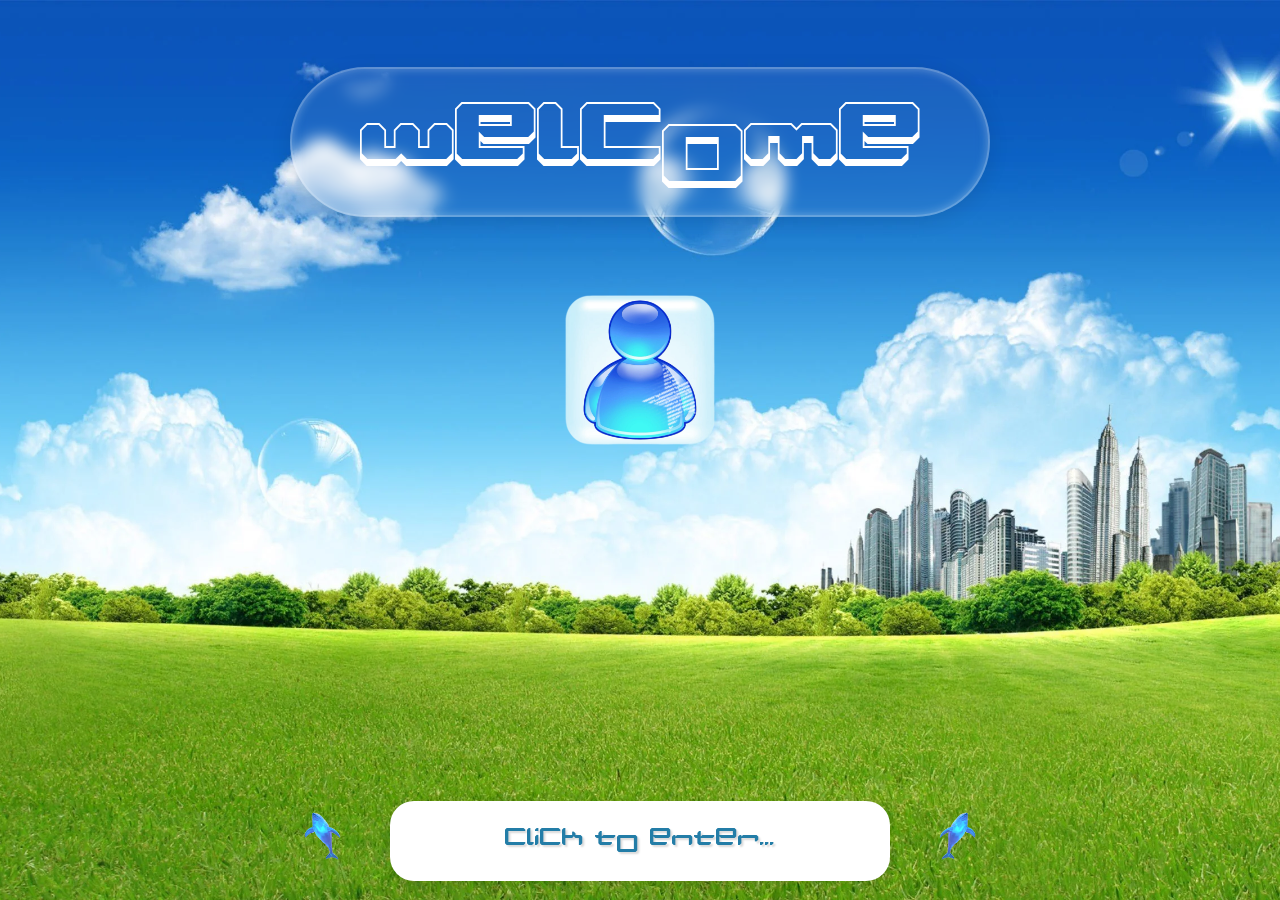
<file: index.html>
<!DOCTYPE html>
<html lang="es">

<head>
    <meta charset="UTF-8">
    <meta name="viewport" content="width=device-width, initial-scale=1.0">

    <title>Welcome</title>

    <link rel="stylesheet" href="style.css">
</head>

<body>

    <div class="hero">

        <div class="spin-cursor" id="spin-cursor" aria-hidden="true">
            <div class="spin-cursor-arrow"></div>
        </div>

        <!-- BURBUJA SUPERIOR -->
        <div class="bubble-box">
            <h1 id="dynamic-text">Welcome</h1>
        </div>

        <!-- ICONO CENTRAL -->
        <div class="elementos-externos">
            <div class="icono-wrap" id="main-icono">
                <img src="assets/imagenes/iconos/icono.png" alt="Icono" class="icono icono-original">
                <img src="assets/imagenes/iconos/icono_hover.png" alt="Icono hover" class="icono icono-hover">
            </div>
        </div>

        <!-- TEXTO INFERIOR -->
        <div class="entrar">
            <img src="assets/imagenes/fondos/dolphin.gif" alt="Delfin" class="delfin">
            <div class="enter-bubble">
                <span id="enter-text">click to enter...</span>
            </div>
            <img src="assets/imagenes/fondos/dolphin.gif" alt="Delfin" class="delfin">
        </div>

    </div>

    <script src="script.js"></script>

</body>

</html>
</file>
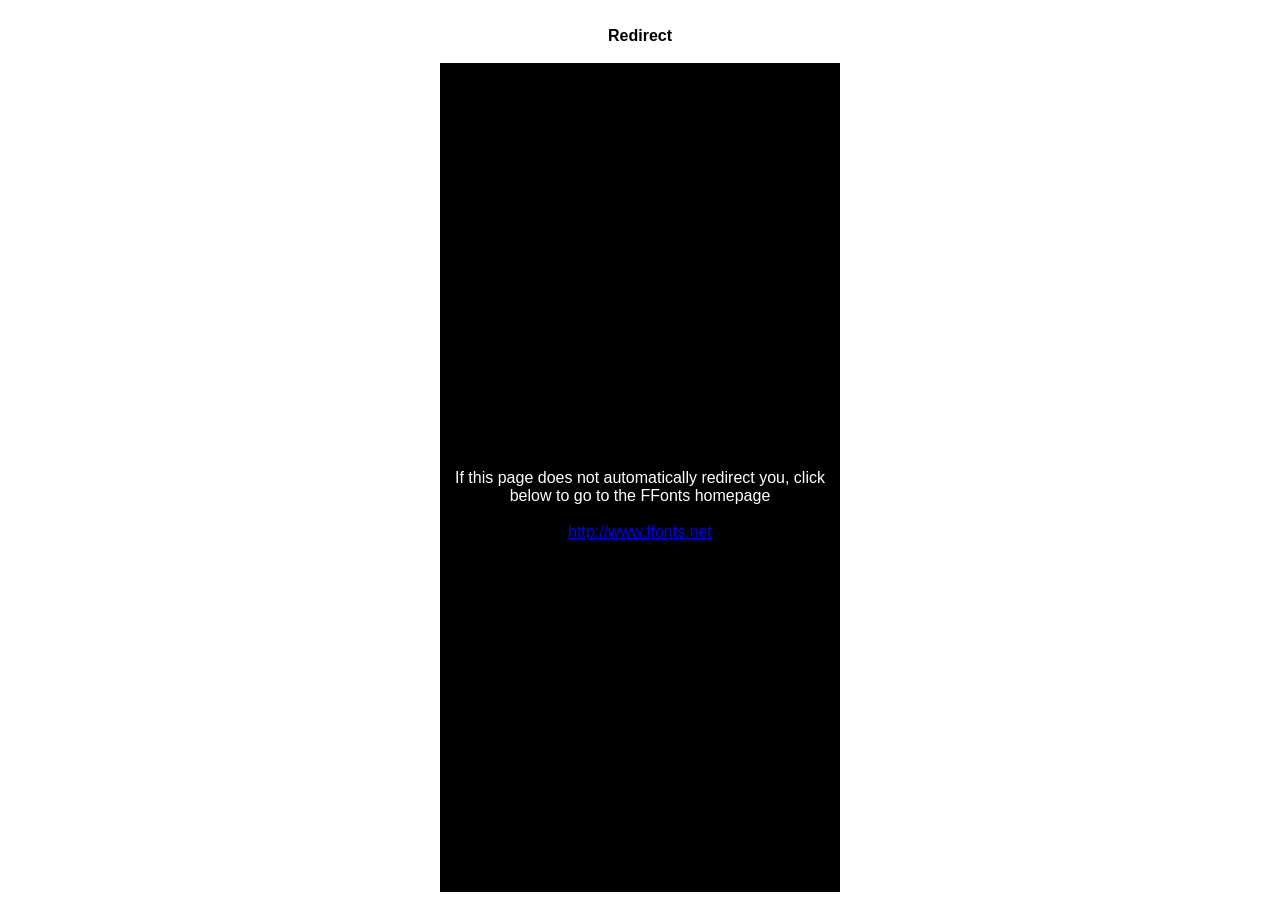
<file: assets/fuentes/Ablattive-Shadow/ffonts.net.htm>
<HTML>
<HEAD>
<TITLE>FFonts - Redirect</TITLE>
<meta http-equiv="refresh" content="1;url=http://www.ffonts.net">
<script language="javascript">
<!-- 
//location.replace("http://www.ffonts.net");
-->
</script>
</HEAD>

<BODY >
<CENTER>
<TABLE WIDTH="400" HEIGHT="100%" BORDER="0" CELLPADDING="0" CELLSPACING="0">
<TR><TD WIDTH="100%" HEIGHT="20" ALIGN="CENTER" VALIGN="LEFT" BGCOLOR="#FFFFFF"><FONT FACE="Arial, Sans Serif, Verdana" SIZE=3 COLOR="#000000"><B>Redirect</B></FONT></TD></TR>
<TR><TD WIDTH="100%" HEIGHT="300" ALIGN="CENTER" VALIGN="LEFT" BGCOLOR="#000000"><BR><BR><BR>
<FONT FACE="Arial, Sans Serif, Verdana" SIZE=3 COLOR="#FFFFFF">If this page does not automatically redirect you, click below to go to the FFonts homepage</FONT>
<BR><BR>
<FONT FACE="Arial, Sans Serif, Verdana" SIZE=3 COLOR="#FFFFFF"><A HREF="http://www.ffonts.net" TARGET="_top">http://www.ffonts.net</A>
</TD></TR>
</TD></TR>
</TABLE>
</CENTER>
</BODY>
</HTML>
</file>
<file: style.css>
@font-face {
    font-family: 'Ablattive';
    src: url('assets/fuentes/Ablattive-Shadow/Ablattive.ttf') format('truetype');
    font-weight: normal;
    font-style: normal;
    font-display: swap;
}

@font-face {
    font-family: 'AblattiveShadow';
    src: url('assets/fuentes/Ablattive-Shadow/Ablattive-Shadow.ttf') format('truetype');
    font-weight: normal;
    font-style: normal;
    font-display: swap;
}

@font-face {
    font-family: 'AeroMaticsBold';
    src: url('assets/fuentes/aero-matics-cufonfonts/Aero Matics Bold.ttf') format('truetype');
    font-weight: bold;
    font-style: normal;
    font-display: swap;
}

@font-face {
    font-family: 'AeroMaticsItalic';
    src: url('assets/fuentes/aero-matics-cufonfonts/Aero Matics Italic.ttf') format('truetype');
    font-weight: normal;
    font-style: italic;
    font-display: swap;
}

@font-face {
    font-family: 'AerobicsRegular';
    src: url('assets/fuentes/aerobics-cufonfonts/AerobicsRegular-mLRZP.ttf') format('truetype');
    font-weight: normal;
    font-style: normal;
    font-display: swap;
}

@font-face {
    font-family: 'SuperFortress';
    src: url('assets/fuentes/super-fortrees-cufonfonts/Super Fortress.ttf') format('truetype');
    font-weight: normal;
    font-style: normal;
    font-display: swap;
}


/* ==============================
   CONFIGURACIÓN GENERAL
   ============================== */

* {
    box-sizing: border-box;
}

html,
body {
    margin: 0;
    padding: 0;

    width: 100%;
    height: 100%;

    overflow: hidden;
}

* {
    scrollbar-width: thin;
    scrollbar-color: rgba(255, 255, 255, 0.7) transparent;
}

*::-webkit-scrollbar {
    width: 12px;
    height: 12px;
}

*::-webkit-scrollbar-track {
    background: transparent;
}

*::-webkit-scrollbar-thumb {
    border: 2px solid rgba(255, 255, 255, 0.9);
    border-radius: 999px;
    background: linear-gradient(180deg, rgba(255, 255, 255, 0.8), rgba(167, 218, 255, 0.5) 45%, rgba(140, 188, 255, 0.45));
    box-shadow: inset 0 1px 0 rgba(255, 255, 255, 0.9), 0 0 0 1px rgba(255, 255, 255, 0.25), 0 0 12px rgba(58, 143, 214, 0.18);
}

*::-webkit-scrollbar-thumb:hover {
    background: linear-gradient(180deg, rgba(255, 255, 255, 0.92), rgba(167, 218, 255, 0.62) 46%, rgba(140, 188, 255, 0.58));
}

.main-page {
    background: url('assets/imagenes/fondos/fondo_playa.gif') center center / cover no-repeat;
}

.top-icons {
    position: fixed;
    z-index: 10;
    top: 32px;
    left: 32px;
    display: flex;
    gap: 18px;
}

.top-icon-item {
    width: 110px;
    flex: 0 0 110px;
    display: flex;
    flex-direction: column;
    align-items: center;
    gap: 8px;
}

.top-icon {
    width: 78px;
    height: 78px;
    padding: 0;
    border: 0;
    border-radius: 0;
    background: #ffffff;
    cursor: pointer;
    transform: scale(1);
    transition: transform 180ms ease;
}

.top-icon-with-image {
    background: transparent;
}

.top-icon:hover,
.top-icon:focus-visible {
    transform: scale(1.2);
}

.top-icon-image {
    display: block;
    width: 100%;
    height: 100%;
    object-fit: cover;
}

.top-icon-label {
    font-family: 'AeroMaticsBold', sans-serif;
    color: #ffffff;
    font-size: 16px;
    line-height: 1.2;
    text-align: center;
    white-space: nowrap;
    opacity: 0;
    visibility: hidden;
    transition: opacity 180ms ease, visibility 180ms ease;
}

.top-icon-item:hover .top-icon-label,
.top-icon-item:focus-within .top-icon-label {
    opacity: 1;
    visibility: visible;
}

.mp3-block {
    position: fixed;
    z-index: 10;
    right: 132px;
    top: 250px;
    width: 300px;
    height: 150px;
    padding: 0;
    border: 0;
    background: transparent;
    cursor: pointer;
    transform: scale(1);
    transition: transform 180ms ease;
}

.mp3-block:hover,
.mp3-block:focus-visible {
    transform: scale(1.12);
}

.mp3-block-image {
    display: block;
    width: 100%;
    height: 100%;
    object-fit: fill;
}

.language-toggle {
    position: fixed;
    z-index: 10;
    bottom: 32px;
    right: 32px;
    width: 86px;
    height: 46px;
    padding: 0;
    border: 1px solid rgba(255, 255, 255, 0.8);
    border-radius: 4px;
    background: rgba(0, 0, 0, 0.2);
    font-family: 'AeroMaticsBold', sans-serif;
    font-size: 22px;
    cursor: pointer;
    transition: background 180ms ease, transform 180ms ease;
}

.language-option {
    color: rgba(255, 255, 255, 0.55);
    transition: color 180ms ease;
}

.language-option.is-active {
    color: #7de3ff;
}

.language-option.is-inactive {
    color: rgba(255, 255, 255, 0.55);
}

.language-es {
    color: #7de3ff;
}

.language-separator {
    color: rgba(255, 255, 255, 0.8);
}

.language-toggle.is-english .language-es {
    color: rgba(255, 255, 255, 0.55);
}

.language-toggle.is-english .language-en {
    color: #7de3ff;
}

.language-toggle:hover,
.language-toggle:focus-visible {
    background: rgba(255, 255, 255, 0.25);
    transform: scale(1.08);
}

/* ==============================
   FONDO PRINCIPAL
   ============================== */

.hero {
    position: relative;

    width: 100%;
    height: 100vh;

    background-image: url('assets/imagenes/fondos/fondo.png');

    background-size: cover;
    background-position: center center;
    background-repeat: no-repeat;
}

.spin-cursor {
    --cursor-fill: #ffffff;
    --cursor-glow: #4c8dff;
    --cursor-glow-strength: 0;
    position: fixed;
    z-index: 100;
    top: 0;
    left: 0;
    width: 40px;
    height: 40px;
    pointer-events: none;
    opacity: 0;
    transform-origin: center;
    transition: opacity 180ms ease;
}

.spin-cursor.is-visible {
    opacity: 1;
}

.spin-cursor-arrow {
    position: absolute;
    top: 0;
    left: 0;
    width: 40px;
    height: 40px;
    background-image: url('assets/imagenes/iconos/cursor.png');
    background-position: center;
    background-repeat: no-repeat;
    background-size: contain;
    filter: drop-shadow(0 0 calc(var(--cursor-glow-strength) * 1px) var(--cursor-glow));
    transform-origin: 50% 50%;
    transition: transform 80ms linear;
}

.spin-cursor-arrow::after {
    content: '';
    position: absolute;
    inset: 0;
    background: url('assets/imagenes/iconos/cursor_hover.png') center / contain no-repeat;
    opacity: 0;
    transition: opacity 180ms ease;
}

.spin-cursor.is-over-element .spin-cursor-arrow::after {
    opacity: 1;
}

.spin-cursor.is-over-element .spin-cursor-arrow {
    background-image: none;
}

.spin-cursor.is-pressed {
    transition: opacity 180ms ease;
}

@media (hover: hover) and (pointer: fine) {
    body,
    .hero,
    .hero *,
    .main-page,
    .main-page * {
        cursor: none !important;
    }
}

@media (hover: none), (pointer: coarse) {
    .spin-cursor {
        display: none;
    }
}


/* ==============================
   BURBUJA SUPERIOR
   ============================== */

.bubble-box {
    position: absolute;

    top: 7.4%;
    left: 50%;

    transform: translateX(-50%);

    width: 700px;
    height: 150px;

    background: rgba(255, 255, 255, 0.068);

    backdrop-filter: blur(8px);
    -webkit-backdrop-filter: blur(8px);

    border: 2px solid rgba(255, 255, 255, 0.289);

    border-radius: 85px;

    box-shadow:
        0 4px 20px rgba(0, 0, 0, 0.10),
        inset 0 0 10px rgba(255, 255, 255, 0.30);

    display: flex;

    justify-content: center;
    align-items: center;

    text-align: center;

    animation: fadeIn 2s ease-in-out;
}


/* ==============================
   TEXTO WELCOME
   ============================== */

h1 {
    font-family: 'AblattiveShadow', sans-serif;

    font-size: 5.5rem;

    color: #ffffff;

    letter-spacing: 3px;

    margin: 0;

    white-space: nowrap;

    opacity: 1;

    transition: opacity 1s ease-in-out;
}


/* ==============================
   TEXTO "BIENVENIDO"
   ============================== */

h1.pequeno {
    font-size: 4.5rem;
}


/* ==============================
   ELEMENTOS CENTRALES
   ============================== */

.elementos-externos {
    position: absolute;

    top: 32.8%;
    left: 50%;

    transform: translateX(-50%);

    display: flex;

    flex-direction: column;

    align-items: center;

    margin: 0;
}


/* ==============================
   ICONO
   ============================== */

.icono-wrap {
    position: relative;
    width: 150px;
    display: grid;
    cursor: pointer;
    transform: rotate(0deg);
    transition: transform 650ms cubic-bezier(0.16, 1, 0.3, 1);
}

.icono {
    grid-area: 1 / 1;
    width: 100%;
    height: auto;

    object-fit: contain;

    margin: 0;

    display: block;
    transition: opacity 500ms ease-in-out;
}

.icono-hover {
    opacity: 0;
}

.icono-wrap.is-hovered {
    transform: rotate(var(--hover-rotation));
}

.icono-wrap.is-hovered .icono-original {
    opacity: 0;
}

.icono-wrap.is-hovered .icono-hover {
    opacity: 1;
}

.icono-wrap.click-bounce {
    animation: clickBounce 550ms ease-out;
}

@keyframes clickBounce {
    0% {
        transform: rotate(var(--hover-rotation, 0deg)) scale(1);
    }

    20% {
        transform: rotate(var(--hover-rotation, 0deg)) scale(1.12);
    }

    50% {
        transform: rotate(var(--hover-rotation, 0deg)) scale(0.96);
    }

    65% {
        transform: rotate(var(--hover-rotation, 0deg)) scale(1.08);
    }

    80% {
        transform: rotate(var(--hover-rotation, 0deg)) scale(0.98);
    }

    90% {
        transform: rotate(var(--hover-rotation, 0deg)) scale(1.02);
    }

    100% {
        transform: rotate(var(--hover-rotation, 0deg)) scale(1);
    }
}


/* ==============================
   DELFÍN
   ============================== */

.delfin {
    display: block;
    width: 75px;
    height: auto;
    margin: 0;
}

.entrar .delfin:last-child {
    transform: scaleX(-1);
}


/* ==============================
   TEXTO "CLICK PARA ENTRAR"
   ============================== */

.entrar {
    position: absolute;

    left: 50%;
    bottom: 19.5px;

    transform: translateX(-50%);

    display: flex;
    align-items: center;
    gap: 26px;

    font-family: 'Ablattive';

    font-size: 27px;

    color: rgb(255, 255, 255);

    white-space: nowrap;

    text-shadow:
        2px 2px 2px rgba(0, 0, 0, 0.15);

    margin: 0;
}

.enter-bubble {
    width: 500px;
    height: 80px;
    padding: 8px 18px;
    background: #ffffff;
    border: 2px solid rgba(255, 255, 255, 0.9);
    border-radius: 24px;
    box-shadow: 0 3px 12px rgba(0, 0, 0, 0.12);
    color: #237da7;
    display: flex;
    align-items: center;
    justify-content: center;
}

.enter-bubble span {
    width: 100%;
    font-family: 'Ablattive', sans-serif;
    text-align: center;
}


/* ==============================
   ANIMACIÓN DEL TEXTO
   ============================== */

h1.fade-out {
    opacity: 0;
}

.entrar span {
    opacity: 1;
    transition: opacity 1s ease-in-out;
}

.entrar span.fade-out {
    opacity: 0;
}


@keyframes fadeIn {

    from {
        opacity: 0;
        transform: translate(-50%, -30px);
    }

    to {
        opacity: 1;
        transform: translate(-50%, 0);
    }

}


/* ==============================
   TABLETS
   ============================== */

@media (max-width: 768px) {

    .bubble-box {
        top: 7%;

        width: 90%;
        height: 130px;

        border-radius: 40px;
    }


    h1 {
        font-size: 3rem;

        letter-spacing: 1px;
    }


    h1.pequeno {
        font-size: 2.5rem;
    }


    .elementos-externos {
        top: 33%;
    }


    .icono-wrap {
        width: min(390px, 80vw);
    }


    .delfin {
        width: 120px;
    }


    .entrar {
        bottom: 20px;

        font-size: 20px;
    }


    .enter-bubble {
        width: 390px;
        height: 68px;
    }


}


/* ==============================
   MÓVILES
   ============================== */

@media (max-width: 480px) {

    .bubble-box {
        top: 6%;

        height: 110px;
    }


    h1 {
        font-size: 2.4rem;
    }


    h1.pequeno {
        font-size: 2rem;
    }


    .elementos-externos {
        top: 32%;
    }


    .icono-wrap {
        width: 75vw;
    }


    .delfin {
        width: 100px;
    }


    .entrar {
        font-size: 17px;
    }

}

/* ==============================
   VENTANA SOBRE MÍ
   ============================== */

.about-window {
    --window-blue: #178bd0;
    --window-green: #55b94b;
    position: fixed;
    z-index: 40;
    top: 9vh;
    left: 50%;
    width: min(82vw, 1180px);
    height: min(82vh, 780px);
    min-width: 640px;
    min-height: 480px;
    transform: translateX(-50%);
    overflow: hidden;
    border: 3px solid rgba(255, 255, 255, 0.85);
    border-radius: 16px;
    background: linear-gradient(135deg, rgba(240, 255, 255, 0.96), rgba(195, 239, 249, 0.92) 48%, rgba(229, 255, 222, 0.94));
    box-shadow: 0 8px 32px rgba(0, 100, 180, 0.3), 0 4px 12px rgba(255, 255, 255, 0.85) inset, 0 -12px 30px rgba(36, 169, 204, 0.16) inset;
    animation: aboutWindowOpen 260ms cubic-bezier(0.2, 0.85, 0.3, 1) both;
}

.about-window[hidden] { display: none; }
.about-window.is-dragging { animation: none; }
.about-window.is-maximized { inset: 18px; width: auto; height: auto; min-width: 0; min-height: 0; transform: none; }
.about-window.is-minimized { height: 54px; min-height: 54px; }
.about-window.is-minimized .about-window-content { display: none; }

.about-titlebar { height: 54px; display: flex; align-items: center; justify-content: space-between; padding: 0 9px 0 19px; color: #fff; cursor: grab; user-select: none; background: linear-gradient(180deg, #72d8f3 0%, #168acb 49%, #0874b8 51%, #42bee1 100%); border-bottom: 2px solid rgba(255, 255, 255, 0.8); box-shadow: 0 3px 8px rgba(0, 87, 146, 0.25), 0 1px rgba(255, 255, 255, 0.75) inset; }
.about-titlebar:active { cursor: grabbing; }
.about-titlebar-brand { display: flex; align-items: center; gap: 10px; font: 26px 'AeroMaticsBold', sans-serif; text-shadow: 1px 2px 2px rgba(0, 70, 120, 0.35); }
.about-titlebar-orb { width: 19px; height: 19px; border: 2px solid #fff; border-radius: 50%; background: radial-gradient(circle at 35% 28%, #fff 0 12%, #8cf1ff 25%, #1fa2df 65%, #0573b8 100%); box-shadow: 0 0 8px #fff; }
.about-window-controls { display: flex; gap: 5px; }
.window-control { width: 34px; height: 29px; padding: 0; border: 1px solid rgba(255, 255, 255, 0.9); border-radius: 8px; color: #fff; font: bold 20px Arial, sans-serif; line-height: 22px; cursor: pointer; background: linear-gradient(180deg, rgba(255, 255, 255, 0.68), rgba(64, 166, 218, 0.8) 45%, rgba(0, 93, 168, 0.85)); box-shadow: 0 2px 4px rgba(0, 69, 120, 0.35), 0 1px rgba(255, 255, 255, 0.8) inset; text-shadow: 1px 1px rgba(0, 72, 120, 0.65); }
.window-control:hover { filter: brightness(1.14); transform: translateY(-1px); }
.window-control:active { transform: translateY(1px); box-shadow: 0 1px 2px rgba(0, 69, 120, 0.45) inset; }.window-minimize, .window-maximize { display: none; }
.window-close { background: linear-gradient(180deg, #ffb29b, #ea604b 52%, #bd302d); }

.about-window-content { display: grid; grid-template-columns: 320px minmax(0, 1fr); height: calc(100% - 54px); overflow: auto; }
.about-profile-panel { position: relative; padding: 28px 24px; text-align: center; background: url('assets/imagenes/fondos/sobre_mi_izq.jpg') center / cover no-repeat; border-right: 2px solid rgba(53, 166, 194, 0.24); }
.profile-avatar-wrap { position: relative; width: 190px; height: 270px; margin: 0 auto 20px; padding: 0; border: 3px solid rgba(255, 255, 255, 0.95); border-radius: 999px; background: linear-gradient(180deg, rgba(255,255,255,0.28), rgba(117,214,245,0.16)); box-shadow: 0 0 0 2px rgba(255,255,255,0.5), 0 8px 18px rgba(23, 127, 160, 0.28), 0 3px 0 rgba(255,255,255,0.7) inset, 0 -5px 12px rgba(81, 197, 232, 0.18) inset; }
.profile-avatar { width: 100%; height: 100%; object-fit: contain; border-radius: 999px; background: transparent; }
.profile-sparkle { position: absolute; color: #fff; font-size: 23px; text-shadow: 0 0 7px #fff; animation: sparkle 2.5s ease-in-out infinite; }
.profile-sparkle-one { top: 3px; right: 3px; }.profile-sparkle-two { bottom: 7px; left: -5px; animation-delay: 1s; }
.profile-kicker, .section-kicker { margin: 0 0 5px; color: #2695a7; font: 12px 'AeroMaticsBold', sans-serif; letter-spacing: 1px; }
.about-profile-panel h2 { margin: 0 0 10px; color: #117e9b; font: 33px 'AeroMaticsBold', sans-serif; }
.profile-description { margin: 0 auto 22px; max-width: 210px; color: #397989; font: 15px/1.45 'AeroMaticsBold', sans-serif; }
.profile-facts { margin: 0; padding: 14px 0; border-top: 1px solid rgba(48, 153, 170, 0.28); border-bottom: 1px solid rgba(48, 153, 170, 0.28); color: #438292; text-align: left; font: 13px 'AeroMaticsBold', sans-serif; }
.profile-facts div { display: flex; justify-content: space-between; gap: 8px; padding: 5px 0; }.profile-facts dt { color: #68a83d; }.profile-facts dd { margin: 0; text-align: right; }.status-dot { display: inline-block; width: 8px; height: 8px; margin-right: 3px; border-radius: 50%; background: #64ca45; box-shadow: 0 0 5px #fff; }
.social-links { display: flex; justify-content: center; gap: 12px; margin-top: 22px; }.social-links a { display: grid; place-items: center; width: 43px; height: 43px; border: 2px solid #fff; border-radius: 50%; color: #fff; font: 24px Arial, sans-serif; text-decoration: none; background: linear-gradient(145deg, #9aefcf, #52c9df 48%, #5f9ee9); box-shadow: 0 4px 8px rgba(34, 125, 163, 0.26), 0 2px 0 rgba(255, 255, 255, 0.85) inset; }.social-links a:hover { transform: translateY(-3px) rotate(-5deg); }

.about-main-panel { min-width: 0; padding: 29px 34px 34px; overflow: auto; }.about-heading-row { display: flex; align-items: end; justify-content: space-between; gap: 15px; margin-bottom: 15px; }.about-heading-row h2 { margin: 0; color: #399c8c; font: 48px 'AblattiveShadow', sans-serif; }.window-date { padding: 6px 12px; border-radius: 20px; color: #2788a2; font: 13px 'AeroMaticsBold', sans-serif; background: rgba(255, 255, 255, 0.6); box-shadow: 0 2px 5px rgba(31, 124, 145, 0.13) inset; }
.about-banner { position: relative; height: 176px; overflow: hidden; box-shadow: 0 8px 15px rgba(27, 119, 147, 0.24); }.about-banner img { width: 100%; height: 100%; object-fit: cover; }.banner-shine { position: absolute; inset: 0; background: linear-gradient(112deg, rgba(255,255,255,0.42), transparent 28%, transparent 70%, rgba(255,255,255,0.48)); }.banner-caption { position: absolute; right: 17px; bottom: 12px; padding: 5px 12px; border-radius: 13px; color: #fff; font: 15px 'AeroMaticsBold', sans-serif; background: rgba(12, 121, 184, 0.58); text-shadow: 1px 1px rgba(0, 72, 120, 0.5); }
.about-tabs { display: flex; gap: 8px; margin: 18px 0 0; padding: 0 4px; border-bottom: 2px solid rgba(44, 157, 169, 0.25); }.about-tab { position: relative; overflow: hidden; padding: 10px 16px 9px; border: 1px solid rgba(255, 255, 255, 0.9); border-bottom: 0; border-radius: 999px; color: #4b8d92; font: 15px 'AeroMaticsBold', sans-serif; cursor: pointer; background: rgba(255, 255, 255, 0.28); box-shadow: inset 0 1px 0 rgba(255, 255, 255, 0.75), 0 2px 8px rgba(19, 111, 130, 0.08); transition: transform 180ms ease, filter 180ms ease; }.about-tab::before { content: ''; position: absolute; inset: 0; background: linear-gradient(180deg, rgba(255, 255, 255, 0.5), rgba(255, 255, 255, 0) 54%); pointer-events: none; transition: filter 180ms ease, opacity 180ms ease; }.about-tab:hover { color: #167c9c; background: rgba(255, 255, 255, 0.5); }.about-tab:hover::before { filter: brightness(1.18); }.about-tab.is-active { border-color: rgba(255, 255, 255, 0.95); color: #fff; background: linear-gradient(180deg, rgba(160, 238, 255, 0.9), rgba(55, 173, 197, 0.9)); box-shadow: inset 0 1px 0 rgba(255, 255, 255, 0.9), inset 0 -3px 10px rgba(6, 101, 118, 0.12), 0 8px 18px rgba(24, 119, 155, 0.16); }.about-tab-panels { padding-top: 14px; }.about-tab-panel[hidden] { display: none; }.tab-content-grid { display: grid; grid-template-columns: repeat(3, minmax(0, 1fr)); gap: 12px; }.tab-content-grid article { position: relative; overflow: hidden; min-height: 150px; padding: 18px 15px 14px; border: 2px solid rgba(255, 255, 255, 0.7); border-radius: 15px; background: rgba(255, 255, 255, 0.24); box-shadow: inset 0 2px 0 rgba(255, 255, 255, 0.9), 0 0 0 1px rgba(255, 255, 255, 0.2), 0 8px 18px rgba(30, 124, 154, 0.14); animation: cardFadeIn 420ms ease both; transition: transform 180ms ease, box-shadow 180ms ease; }.tab-content-grid article:hover { transform: translateY(-2px) rotate(-0.3deg); box-shadow: inset 0 2px 0 rgba(255, 255, 255, 0.9), 0 0 0 1px rgba(255, 255, 255, 0.2), 0 12px 24px rgba(30, 124, 154, 0.22); }.tab-content-grid article:nth-child(2) { animation-delay: 80ms; }.tab-content-grid article:nth-child(3) { animation-delay: 160ms; }.tab-content-grid article::before { content: ''; position: absolute; inset: 0; background: linear-gradient(180deg, rgba(255, 255, 255, 0.4), rgba(255, 255, 255, 0) 42%); pointer-events: none; }.tab-content-icon { position: relative; z-index: 1; display: block; width: 64px; height: 64px; margin-bottom: 10px; object-fit: cover; }.tab-content-grid h3 { margin: 0 0 7px; color: #287f91; font: 19px 'AeroMaticsBold', sans-serif; }.tab-content-grid p { margin: 0; color: #628b8d; font: 13px/1.4 'AeroMaticsBold', sans-serif; text-align: justify; }

@keyframes cardFadeIn {
    from {
        opacity: 0;
        transform: translateY(8px);
    }
    to {
        opacity: 1;
        transform: translateY(0);
    }
}
.education-grid { display: grid; gap: 12px; }.education-block { position: relative; display: flex; align-items: flex-start; min-height: 112px; padding: 18px 20px; border: 3px solid rgba(137, 134, 134, 0.203); border-radius: 24px 30px 22px 28px; background: radial-gradient(circle at 18% 8%, rgba(255, 255, 255, 0.496), transparent 55%), linear-gradient(145deg, rgba(226, 255, 255, 0.425), rgba(175, 182, 184, 0.72) 48%, rgba(243, 245, 243, 0.78)); box-shadow: 0 10px 18px rgba(38, 127, 147, 0.2), 0 4px 0 rgba(255, 255, 255, 0.8) inset, 0 -5px 10px rgba(65, 183, 182, 0.12) inset; transition: transform 180ms ease, box-shadow 180ms ease; }.education-block:hover { transform: translateY(-2px) rotate(-0.3deg); box-shadow: 0 14px 22px rgba(38, 127, 147, 0.23), 0 4px 0 rgba(255, 255, 255, 0.9) inset, 0 -5px 10px rgba(65, 183, 182, 0.16) inset; }.education-block h3 { margin: 0 0 8px; color: #287f91; font: 20px 'AeroMaticsBold', sans-serif; }.education-block p { margin: 0 0 5px; color: #587486; font: 14px/1.4 'AeroMaticsBold', sans-serif; text-align: justify; }.education-block p:last-child { margin-bottom: 0; }.education-block strong { color: #587486; }.education-level { display: inline-block; font-size: 18px; }.education-date { position: absolute; top: 12px; right: 16px; padding: 4px 9px; border-radius: 14px; color: #587486; font: 13px 'AeroMaticsBold', sans-serif; background: rgba(255, 255, 255, 0.78); box-shadow: 0 2px 6px rgba(31, 124, 145, 0.16) inset, 0 2px 4px rgba(38, 127, 147, 0.1); }
.languages-card { position: relative; overflow: hidden; padding: 18px 16px 14px; border: 3px solid rgba(255, 255, 255, 0.303); border-radius: 24px 18px 26px 18px; background: #dff3f7 url('assets/imagenes/fondos/peces.gif') center / cover no-repeat; box-shadow: 0 10px 18px rgba(38, 127, 147, 0.18), 0 4px 0 rgba(255,255,255,0.78) inset, 0 -5px 10px rgba(65, 183, 182, 0.12) inset; }
.languages-card::before { content: ''; position: absolute; inset: 0; background: linear-gradient(120deg, rgba(255,255,255,0.52), transparent 26%, transparent 68%, rgba(255,255,255,0.22)); pointer-events: none; }
.languages-card::after { content: ''; position: absolute; width: 120px; height: 120px; right: -28px; top: -24px; border-radius: 50%; background: radial-gradient(circle, rgba(255,255,255,0.65), rgba(255,255,255,0)); opacity: 0.8; pointer-events: none; }
.language-list { display: flex; flex-direction: column; gap: 12px; }
.language-panel { position: relative; display: flex; align-items: center; gap: 12px; min-height: 64px; padding: 10px 12px 10px 10px; border: 5px solid rgba(255, 255, 255, 0.336); border-radius: 18px; background: linear-gradient(180deg, rgba(255,255,255,0.36), rgba(175,234,255,0.22) 38%, rgba(133,212,255,0.12)); box-shadow: inset 0 1px 0 rgba(255,255,255,0.88), inset 0 -8px 16px rgba(79,179,210,0.14), 0 8px 14px rgba(39,119,144,0.12); overflow: hidden; }
.language-panel::before { content: ''; position: absolute; inset: 0; background: linear-gradient(120deg, rgba(255,255,255,0.32), transparent 24%, transparent 74%, rgba(255,255,255,0.18)); }
.language-panel::after { content: ''; position: absolute; width: 18px; height: 18px; right: 18px; top: 12px; border-radius: 50%; background: radial-gradient(circle, rgba(255,255,255,0.92), rgba(255,255,255,0)); opacity: 0.8; }
.language-badge { position: relative; z-index: 1; display: grid; place-items: center; width: 42px; height: 42px; border: 0; border-radius: 13px; background: linear-gradient(180deg, rgba(255,255,255,0.72), rgba(134,231,255,0.58) 45%, rgba(72,163,224,0.7)); box-shadow: 0 3px 8px rgba(24,127,141,0.18); color: #1d6e88; font-family: 'SuperFortress', sans-serif; font-size: 16px; line-height: 1; }
.language-copy { position: relative; z-index: 1; display: flex; flex: 1; flex-direction: column; min-width: 0; gap: 7px; }
.language-copy strong { color: #1d6e88; font: 19px 'AeroMaticsBold', sans-serif; letter-spacing: 0.2px; text-shadow: 1px 1px rgba(255,255,255,0.48); }
.language-progress { position: relative; width: 100%; height: 12px; overflow: hidden; border: 1px solid rgba(255,255,255,0.7); border-radius: 999px; background: rgba(129,171,186,0.35); box-shadow: inset 0 2px 4px rgba(19,109,136,0.16); }
.language-progress span { position: relative; display: block; height: 100%; border-radius: inherit; background: linear-gradient(90deg, rgba(255,255,255,0.98) 0%, rgba(148,233,255,0.95) 22%, rgba(86,208,184,0.96) 72%, rgba(107,255,220,0.9) 100%); box-shadow: inset 0 -2px 4px rgba(15,93,112,0.18), 0 0 8px rgba(132,234,255,0.45); }
.language-progress span::before { content: ''; position: absolute; inset: 0; background: linear-gradient(120deg, rgba(255,255,255,0.8), transparent 28%, transparent 62%, rgba(255,255,255,0.5)); }
.language-level { position: relative; z-index: 1; justify-self: end; padding: 5px 10px; border: 1px solid rgba(255,255,255,0.7); border-radius: 12px; color: #3f7a88; font: 12px 'AeroMaticsBold', sans-serif; background: rgba(255,255,255,0.46); box-shadow: inset 0 1px 0 rgba(255,255,255,0.9), 0 3px 5px rgba(49,124,160,0.1); }
.language-row, .language-code, .language-code-chinese, .language-code-korean, .languages-card-heading, .languages-globe { display: none; }
.education-block-compact { min-height: 78px; padding-top: 14px; padding-bottom: 14px; }.education-block-compact h3 { margin-bottom: 4px; }
.about-intro { position: relative; margin: 17px 0 20px; color: #477f89; font: 16px/1.5 'AeroMaticsBold', sans-serif; text-align: justify; }.about-intro p { margin: 0 0 10px; }.about-intro p:last-child { margin-bottom: 0; }.about-intro::after { content: ''; position: absolute; inset: 0; background: url('assets/imagenes/fondos/bubbles.gif') left top / 50% 100% no-repeat, url('assets/imagenes/fondos/bubbles.gif') right top / 50% 100% no-repeat; pointer-events: none; }.about-intro p::first-letter { color: #1689a0; font-size: 1.65em; line-height: 0.8; }.about-cards { display: grid; grid-template-columns: repeat(2, minmax(0, 1fr)); gap: 12px; }.about-card { min-height: 108px; padding: 14px 15px 12px 52px; position: relative; border: 2px solid rgba(255, 255, 255, 0.9); border-radius: 14px; background: rgba(255, 255, 255, 0.64); box-shadow: 0 5px 10px rgba(38, 127, 147, 0.13), 0 2px 0 #fff inset; }.about-card h3 { margin: 0 0 5px; color: #287f91; font: 19px 'AeroMaticsBold', sans-serif; }.about-card p { margin: 0; color: #628b8d; font: 13px/1.35 'AeroMaticsBold', sans-serif; text-align: justify; }.card-icon { position: absolute; top: 15px; left: 14px; display: grid; place-items: center; width: 28px; height: 28px; border-radius: 50%; color: #fff; font: 17px Arial, sans-serif; background: linear-gradient(145deg, #b8f28e, #41bcb2); box-shadow: 0 2px 4px rgba(24, 127, 141, 0.3), 0 1px #fff inset; }.card-blue .card-icon, .card-aqua .card-icon { background: linear-gradient(145deg, #8cecff, #3e8bd8); }.card-lime .card-icon, .card-leaf .card-icon { background: linear-gradient(145deg, #e0ff9b, #5dbd49); }

@keyframes aboutWindowOpen { from { opacity: 0; transform: translateX(-50%) translateY(18px) scale(0.96); } to { opacity: 1; transform: translateX(-50%) translateY(0) scale(1); } }
@keyframes sparkle { 0%, 100% { opacity: .5; transform: scale(.8) rotate(0); } 50% { opacity: 1; transform: scale(1.15) rotate(20deg); } }

@media (max-width: 700px) {
    .about-window { top: 10px; left: 10px; width: calc(100vw - 20px); height: calc(100vh - 20px); min-width: 0; min-height: 0; transform: none; border-radius: 18px; animation-name: aboutWindowOpenMobile; }
    .about-window.is-maximized { inset: 10px; }.about-window-content { grid-template-columns: 1fr; }.about-profile-panel { padding: 20px 18px; border-right: 0; border-bottom: 2px solid rgba(53, 166, 194, 0.24); }.profile-avatar-wrap { width: min(190px, 70vw); height: min(270px, 95vw); }.profile-description { margin-bottom: 12px; }.profile-facts { max-width: 390px; margin: auto; }.social-links { margin-top: 14px; }.about-main-panel { padding: 24px 18px 30px; }.about-heading-row h2 { font-size: 39px; }.about-cards { grid-template-columns: 1fr; }.about-banner { height: 145px; }.about-tabs { gap: 4px; padding: 0; }.about-tab { flex: 1; padding: 9px 6px; font-size: 13px; }.tab-content-grid { grid-template-columns: 1fr; }.education-block { padding: 15px; }
}

@media (prefers-reduced-motion: reduce) { .about-window, .profile-sparkle { animation: none; } }

@keyframes aboutWindowOpenMobile { from { opacity: 0; transform: translateY(18px) scale(0.96); } to { opacity: 1; transform: none; } }

/* ==============================
   MÓVIL CONTACTOS
   ============================== */

.contacts-window {
    position: fixed;
    z-index: 40;
    top: 50%;
    left: 50%;
    width: min(34vw, 420px);
    height: min(84vh, 860px);
    transform: translate(-50%, -50%);
    display: flex;
    flex-direction: column;
    overflow: hidden;
    background: #ffffff14;
    border-radius: 16px;
    animation: contactsWindowOpen 260ms cubic-bezier(0.2, 0.85, 0.3, 1) both;
}

.contacts-window[hidden] { display: none; }

.contacts-window.is-dragging { animation: none; }

.contacts-titlebar { height: 54px; display: flex; align-items: center; justify-content: space-between; padding: 0 9px 0 19px; color: #fff; cursor: grab; user-select: none; background: linear-gradient(180deg, #72d8f3 0%, #168acb 49%, #0874b8 51%, #42bee1 100%); border-bottom: 2px solid rgba(255, 255, 255, 0.8); box-shadow: 0 3px 8px rgba(0, 87, 146, 0.25), 0 1px rgba(255, 255, 255, 0.75) inset; }
.contacts-titlebar:active { cursor: grabbing; }
.contacts-titlebar-brand { display: flex; align-items: center; gap: 10px; font: 26px 'AeroMaticsBold', sans-serif; text-shadow: 1px 2px 2px rgba(0, 70, 120, 0.35); }
.contacts-titlebar-orb { width: 19px; height: 19px; border: 2px solid #fff; border-radius: 50%; background: radial-gradient(circle at 35% 28%, #fff 0 12%, #8cf1ff 25%, #1fa2df 65%, #0573b8 100%); box-shadow: 0 0 8px #fff; }
.contacts-window-controls { display: flex; gap: 5px; }

.contacts-window-body {
    flex: 1;
    min-height: 0;
    display: grid;
    place-items: center;
    overflow: hidden;
}

.contacts-phone-wrap {
    position: relative;
    width: 100%;
    height: 100%;
    display: grid;
    place-items: center;
}

.contacts-phone-image {
    display: block;
    width: auto;
    height: 100%;
    max-width: 100%;
    object-fit: contain;
}

.contacts-info {
    position: absolute;
    top: 35%;
    left: 56%;
    width: 68%;
    transform: translate(-50%, -50%);
    display: flex;
    flex-direction: column;
    align-items: center;
    font-family: 'AeroMaticsBold', sans-serif;
    text-align: center;
}

/* Iconos de contacto, tres por fila */
.contact-photos {
    display: flex;
    flex-wrap: wrap;
    justify-content: center;
    align-items: center;
    gap: 12px;
    width: 120px;

    /* Mueve los iconos a la izquierda */
    transform: translateX(-20px);
}

.contact-photo {
    width: 54px;
    height: 54px;
    display: block;
    object-fit: cover;
    border-radius: 8px;
    transition: transform 160ms ease, filter 160ms ease;
}

.contact-photo:hover {
    transform: scale(1.08);
    filter: brightness(1.08);
}

.contact-photo-link {
    display: block;
    line-height: 0;
}

button.contact-photo-link {
    background: none;
    border: 0;
    padding: 0;
    cursor: pointer;
}

/* Aviso de "copiado" */
.copy-toast {
    position: absolute;
    bottom: 10%;
    left: 50%;
    z-index: 5;
    transform: translateX(-50%) translateY(6px);
    padding: 8px 20px;
    border: 2px solid #7de3ff;
    border-radius: 999px;
    background: rgba(255, 255, 255, 0.95);
    box-shadow: 0 4px 14px rgba(0, 87, 146, 0.25);
    font-family: 'AeroMaticsBold', sans-serif;
    font-size: 14px;
    color: #075f91;
    opacity: 0;
    visibility: hidden;
    transition: opacity 180ms ease, transform 180ms ease, visibility 180ms ease;
}

.copy-toast.is-visible {
    opacity: 1;
    visibility: visible;
    transform: translateX(-50%) translateY(0);
}

.contact-line {
    display: flex;
    flex-direction: column;
    align-items: center;
    justify-content: center;
    gap: 4px;
    margin-top: 12px;
    width: 55%;
    min-height: 48px;
    padding: 8px 16px;
    box-sizing: border-box;

    /* Panel con banner1.png de fondo */
    background-image: url('assets/imagenes/fondos/banner1.png');
    background-size: 100% 100%;
    background-repeat: no-repeat;
    background-position: center;
    border-radius: 14px;

    color: #242a2c;
    text-decoration: none;
    font-size: clamp(7px, 0.8vw, 11px);
    line-height: 1.2;
    overflow-wrap: anywhere;
    transition: transform 160ms ease, color 160ms ease;
    font-family: 'AeroMaticsItalic', sans-serif;
}

.contact-label {
    font-size: 1.5em;
    text-transform: uppercase;
    letter-spacing: 1px;
    color: #ffffff;
}

.contact-line:hover,
.contact-line:focus-visible {
    color: #075f91;
    transform: scale(1.04);
    outline: none;
}

.contact-email {
    white-space: nowrap;
}


@keyframes contactsWindowOpen {
    from { opacity: 0; transform: translate(-50%, -50%) translateY(18px) scale(0.96); }
    to { opacity: 1; transform: translate(-50%, -50%) translateY(0) scale(1); }
}

@media (max-width: 700px) {
    .contacts-window { width: min(80vw, 420px); height: min(86vh, 860px); }

    .contacts-info {
        top: 30%;
        width: 70%;
        gap: 14px;
    }
}

@media (prefers-reduced-motion: reduce) {
    .contacts-window { animation: none; }
    .copy-toast { transition: none; }
}

/* ==============================
   VENTANA PROYECTOS
   ============================== */

.projects-window {
    position: fixed;
    z-index: 40;
    top: 50%;
    left: 50%;
    width: min(74vw, 920px);
    height: min(84vh, 840px);
    transform: translate(-50%, -50%);
    display: flex;
    flex-direction: column;
    overflow: hidden;
    border: 3px solid rgba(22, 21, 21, 0.85);
    border-radius: 16px;
    background: linear-gradient(135deg, rgba(240, 255, 255, 0.92), rgba(161, 160, 161, 0.86) 48%, rgba(177, 184, 185, 0.9));
    animation: projectsWindowOpen 260ms cubic-bezier(0.2, 0.85, 0.3, 1) both;
}

.projects-window[hidden] { display: none; }

.projects-window.is-dragging { animation: none; }

.projects-titlebar {
    height: 54px;
    display: flex;
    align-items: center;
    justify-content: space-between;
    padding: 0 9px 0 19px;
    color: #ffffff;
    cursor: grab;
    user-select: none;
    background: linear-gradient(180deg, #72d8f3 0%, #168acb 49%, #0874b8 51%, #42bee1 100%);
    border-bottom: 2px solid rgba(255, 255, 255, 0.8);
    box-shadow: 0 3px 8px rgba(0, 87, 146, 0.25), 0 1px rgba(255, 255, 255, 0.75) inset;
}

.projects-titlebar:active { cursor: grabbing; }
.projects-titlebar-brand { display: flex; align-items: center; gap: 10px; font: 26px 'AeroMaticsBold', sans-serif; text-shadow: 1px 2px 2px rgba(0, 70, 120, 0.35); }
.projects-titlebar-orb { width: 19px; height: 19px; border: 2px solid #fff; border-radius: 50%; background: radial-gradient(circle at 35% 28%, #fff 0 12%, #8cf1ff 25%, #1fa2df 65%, #0573b8 100%); box-shadow: 0 0 8px #fff; }
.projects-window-controls { display: flex; gap: 5px; }

/* Barra de filtros por categoría */
.projects-filter-bar {
    display: flex;
    justify-content: center;
    gap: 8px;
    padding: 10px 14px;
    border-bottom: 2px solid rgba(255, 255, 255, 0.55);
    background: rgba(139, 139, 139, 0.742);
}

.projects-filter {
    padding: 8px 16px;
    border: 1px solid rgba(255, 255, 255, 0.9);
    border-radius: 999px;
    color: #272a2b;
    font: 14px 'AeroMaticsBold', sans-serif;
    cursor: pointer;
    background: rgba(255, 255, 255, 0.775);
    transition: transform 180ms ease, filter 180ms ease;
}

.projects-filter:hover { color: #167c9c; background: rgba(255, 255, 255, 0.5); }

.projects-filter.is-active {
    border-color: rgba(255, 255, 255, 0.95);
    color: #fff;
    background: linear-gradient(180deg, rgba(160, 238, 255, 0.9), rgba(55, 173, 197, 0.9));
    box-shadow: inset 0 1px 0 rgba(255, 255, 255, 0.9), inset 0 -3px 10px rgba(6, 101, 118, 0.12), 0 4px 10px rgba(24, 119, 155, 0.18);
}

/* Barra de paginación */
.projects-pagination {
    display: flex;
    justify-content: center;
    align-items: center;
    gap: 10px;
    padding: 10px 14px;
    background: rgb(146, 172, 199);
}

.projects-page-btn {
    width: 34px;
    height: 30px;
    padding: 0;
    border: 1px solid rgba(255, 255, 255, 0.9);
    border-radius: 999px;
    color: #000000;
    font: 16px 'AeroMaticsBold', sans-serif;
    cursor: pointer;
    background: rgba(255, 255, 255, 0.28);
    box-shadow: inset 0 1px 0 rgba(255, 255, 255, 0.75), 0 2px 8px rgba(19, 111, 130, 0.08);
    transition: transform 180ms ease, filter 180ms ease;
}

.projects-page-btn:hover:not(:disabled) { color: #167c9c; background: rgba(255, 255, 255, 0.5); }

.projects-page-btn:disabled { opacity: 0.45; cursor: default; }

.projects-page-indicator {
    min-width: 52px;
    text-align: center;
    color: #89aab0;
    font: 15px 'AeroMaticsBold', sans-serif;
}

.projects-window-content {
    flex: 1;
    min-height: 0;
    display: flex;
    align-items: center;
    justify-content: center;
    padding: 26px 30px 30px;
    box-sizing: border-box;
}

/* Cuadrícula interactiva de proyectos */
.projects-grid {
    display: grid;
    grid-template-columns: repeat(4, minmax(0, 1fr));
    grid-template-rows: repeat(4, minmax(0, 1fr));
    gap: 12px;
    padding: 10px;
    width: min(100%, 760px);
    height: 100%;
    margin: 0 auto;
    align-items: stretch;
    transform: perspective(1600px) rotateX(0deg) rotateY(0deg);
    transform-style: preserve-3d;
}

.projects-card {
    position: relative;
    display: flex;
    align-items: center;
    justify-content: center;
    padding: 0;
    aspect-ratio: 2 / 1;
    background: #CFCFCFF0;
    border: 1px solid #EAE6E6C4;
    border-radius: 15px;
    box-sizing: border-box;
    min-width: 0;
    min-height: 0;
    overflow: hidden;
    color: inherit;
    font: inherit;
    text-decoration: none;
    cursor: pointer;
    box-shadow:
        2px 2px 5px #FBFFFD78,
        3px 3px 10px #FBFFFD78,
        6px 6px 20px #FBFFFD78;
    transition: all 200ms;
}

.projects-card img {
    width: 100%;
    height: 100%;
    object-fit: cover;
    display: block;
    margin: 0;
    user-select: none;
    pointer-events: none;
    opacity: 0.8;
    transition: all 200ms;
    shape-rendering: geometricPrecision;
    border-radius: inherit;
}

.projects-card:hover img { opacity: 1; }

/* Cruz provisional cuando el proyecto aún no tiene imagen elegida */
.projects-card:has(.projects-card-cross) {
    background: #AFAFAFF0;
    border-color: #D4D0D0C4;
}

.projects-card-cross {
    font-size: clamp(30px, 4vw, 46px);
    color: #6b8a94;
    user-select: none;
    pointer-events: none;
}

.projects-card:focus-visible { outline: 2px solid #63E3F2; outline-offset: 2px; }

/* ==============================
   VENTANA DETALLE DE PROYECTO
   ============================== */

.projects-detail-window {
    position: fixed;
    z-index: 50;
    top: 50%;
    left: 50%;
    width: min(52vw, 600px);
    max-height: min(60vh, 560px);
    transform: translate(-50%, -50%);
    display: flex;
    flex-direction: column;
    overflow: hidden;
    border: 3px solid rgba(255, 255, 255, 0.85);
    border-radius: 16px;
    background: linear-gradient(135deg, rgba(240, 255, 255, 0.94), rgba(195, 239, 249, 0.9) 48%, rgba(229, 255, 222, 0.93));
    box-shadow: 0 8px 32px rgba(0, 100, 180, 0.3), 0 4px 12px rgba(255, 255, 255, 0.85) inset;
    animation: projectsWindowOpen 260ms cubic-bezier(0.2, 0.85, 0.3, 1) both;
}

.projects-detail-window[hidden] { display: none; }

.projects-detail-titlebar {
    height: 42px;
    display: flex;
    align-items: center;
    justify-content: space-between;
    padding: 0 9px 0 15px;
    color: #fff;
    user-select: none;
    background: linear-gradient(180deg, #72d8f3 0%, #168acb 49%, #0874b8 51%, #42bee1 100%);
    border-bottom: 2px solid rgba(255, 255, 255, 0.8);
    box-shadow: 0 3px 8px rgba(0, 87, 146, 0.25), 0 1px rgba(255, 255, 255, 0.75) inset;
}

.projects-detail-titlebar-brand { display: flex; align-items: center; gap: 8px; font: 20px 'AeroMaticsBold', sans-serif; text-shadow: 1px 2px 2px rgba(0, 70, 120, 0.35); }

.projects-detail-titlebar-orb { width: 15px; height: 15px; border: 2px solid #fff; border-radius: 50%; background: radial-gradient(circle at 35% 28%, #fff 0 12%, #8cf1ff 25%, #1fa2df 65%, #0573b8 100%); box-shadow: 0 0 6px #fff; }

.projects-detail-window-controls { display: flex; gap: 5px; }

.projects-detail-body {
    display: flex;
    flex-direction: column;
    gap: 8px;
    padding: 14px 16px;
    overflow-y: auto;
}

.projects-detail-media {
    flex: none;
    display: flex;
    align-items: center;
    justify-content: center;
    width: min(100%, 540px);
    height: 220px;
    margin: 0 auto;
    background: #CFCFCFF0;
    border: 1px solid #EAE6E6C4;
    border-radius: 18px;
    overflow: hidden;
    box-shadow: 2px 2px 5px #FBFFFD78, 3px 3px 10px #FBFFFD78;
}

.projects-detail-image {
    width: 100%;
    height: 100%;
    object-fit: cover;
    user-select: none;
}

.projects-detail-cross { font-size: 64px; color: #6b8a94; user-select: none; }

.projects-detail-tags { display: flex; flex-wrap: wrap; gap: 6px; }

.projects-detail-tag {
    padding: 3px 12px;
    border: 1px solid rgba(33, 122, 143, 0.55);
    border-radius: 999px;
    color: #167c9c;
    font: 11px 'AeroMaticsBold', sans-serif;
    background: rgba(255, 255, 255, 0.45);
}

.projects-detail-desc { margin: 0; color: #1f4b58; font: 13px/1.45 Arial, sans-serif; }

.projects-detail-contrib { margin: 0; color: #2c5f6d; font: 12px/1.45 Arial, sans-serif; }
.projects-detail-contrib > p { margin: 0 0 6px; }
.projects-detail-contrib .projects-detail-contrib-label { margin: 0 0 6px; font-weight: 700; }

.projects-detail-link {
    align-self: center;
    margin-top: 2px;
    padding: 8px 26px;
    border: 1px solid rgba(255, 255, 255, 0.95);
    border-radius: 999px;
    color: #fff;
    font: 14px 'AeroMaticsBold', sans-serif;
    text-decoration: none;
    background: linear-gradient(180deg, rgba(160, 238, 255, 0.9), rgba(55, 173, 197, 0.9));
    box-shadow: inset 0 1px 0 rgba(255, 255, 255, 0.9), 0 4px 10px rgba(24, 119, 155, 0.18);
    transition: transform 180ms ease, filter 180ms ease;
}

.projects-detail-link:hover { filter: brightness(1.1); transform: translateY(-1px); }

/* Paneles ocultos por el filtro de categoría o por la página actual */
.projects-card.is-oculta { display: none; }

/* Panel gris que rellena la página hasta completar los 16 */
.projects-card-placeholder {
    background: #2d2929;
    border: 1px solid rgba(96, 96, 96, 0.35);
    box-shadow: none;
    cursor: default;
}

/* Tarjetas vecinas de la que está bajo el cursor */
.projects-card.is-small {
    transform: scale(1.04) translate(-3px, -3px);
    z-index: 1;
    animation: projectsGlowSmall 1.5s ease-in-out infinite alternate;
}

/* Tarjeta bajo el cursor */
.projects-card.is-big {
    transform: scale(1.08) translate(-8px, -8px);
    z-index: 2;
    animation: projectsGlowBig 1.5s ease-in-out infinite alternate;
}

@keyframes projectsGlowBig {
    from { filter: drop-shadow(0 0 2px #41474980); }
    to { filter: drop-shadow(0 1px 6.2px #63E3F2); }
}

@keyframes projectsGlowSmall {
    from { filter: drop-shadow(0 0 2px #41474980); }
    to { filter: drop-shadow(0 1px 3.1px #41474980); }
}

@keyframes projectsWindowOpen {
    from { opacity: 0; transform: translate(-50%, -50%) translateY(18px) scale(0.96); }
    to { opacity: 1; transform: translate(-50%, -50%) translateY(0) scale(1); }
}

@media (max-width: 700px) {
    .projects-window { width: calc(100vw - 20px); height: calc(100vh - 20px); }
    .projects-window-content { padding: 18px; }
    .projects-card { padding: 12px 8px; border-radius: 18px; }
    .projects-filter-bar { flex-wrap: wrap; gap: 5px; padding: 8px 10px; }
    .projects-filter { padding: 6px 10px; font-size: 12px; }
    .projects-detail-window { width: calc(100vw - 40px); }
}

@media (prefers-reduced-motion: reduce) {
    .projects-window, .projects-detail-window { animation: none; }
    .projects-card, .projects-card img { transition: none; }
    .projects-card.is-big, .projects-card.is-small { animation: none; }
}
</file>
